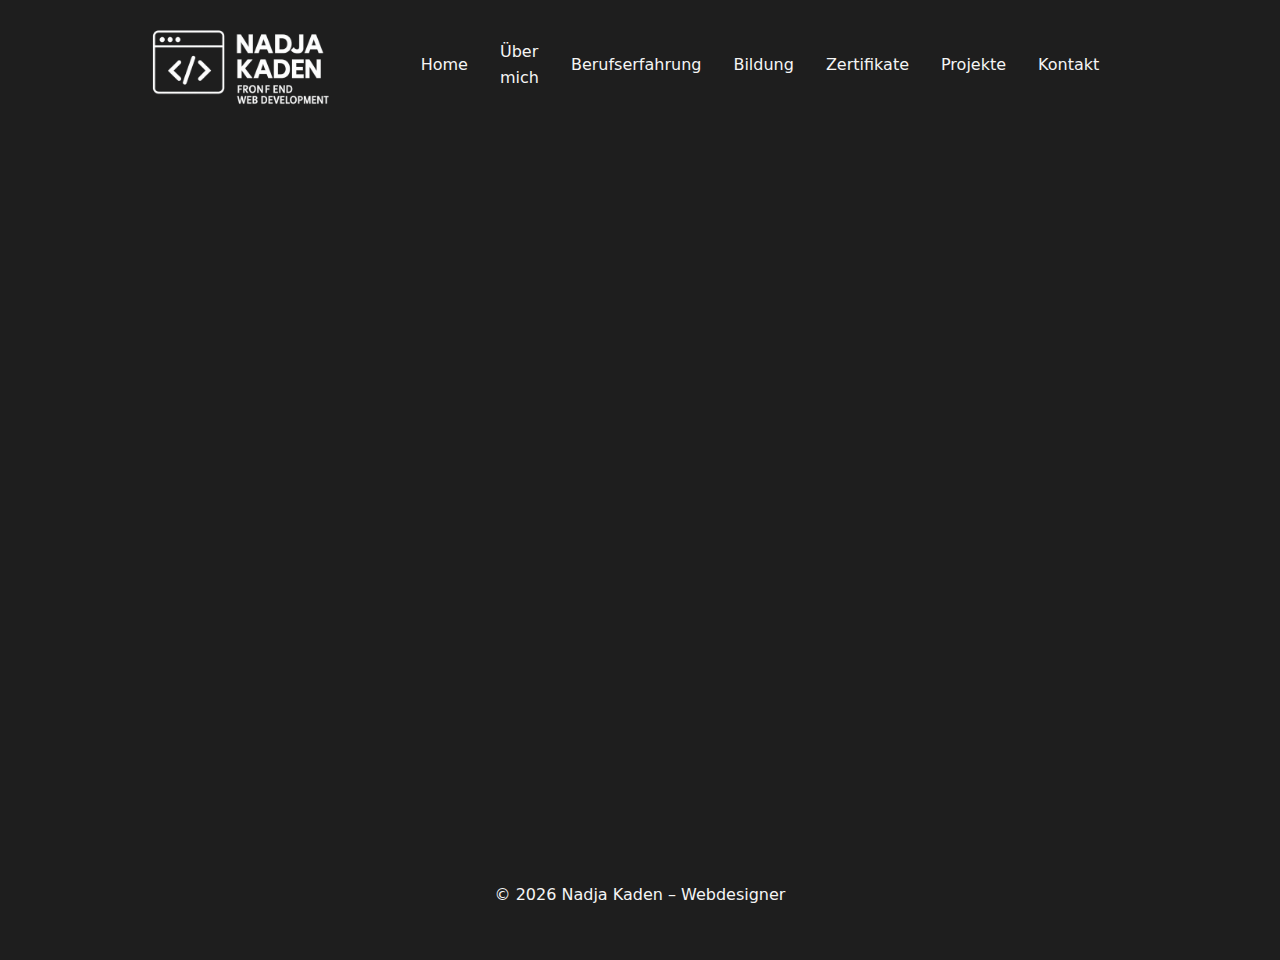
<file: index.html>
<!DOCTYPE html>
<html lang="de">
<head>
    <meta charset="UTF-8" />
    <meta name="viewport" content="width=device-width, initial-scale=1.0" />
    <title>Nadja Kaden– Frontend Portfolio</title>

    <!-- Fonts & Basic Styles -->
    <link rel="stylesheet" href="css/style.css" />

</head>

<body>

    <header class="header" id="home">
        
        <!-- Navigation -->
        <nav class="navbar">
            <div class="nav-container">
                <div class="nav-logo">
                    <img src="img/logo-nadja-bg.png" alt="Logo Nadja Kaden" class="logo">
                </div>

                <ul class="nav-links">
                    <li><a href="#home">Home</a></li>
                    <li><a href="#about">Über mich</a></li>
                    <li><a href="#experience">Berufserfahrung</a></li>
                    <li><a href="#education">Bildung</a></li>
                    <li><a href="#certs">Zertifikate</a></li>
                    <li><a href="#projects">Projekte</a></li>
                    <li><a href="#contact">Kontakt</a></li>
                </ul>
            </div>
        </nav>

    </header>

    <main>
               
    </main>

    <footer class="footer">
        <div class="container">
            <p>© 2026 Nadja Kaden – Webdesigner</p>
        </div>
    </footer>

    
</body>
</html>
</file>
<file: css/style.css>
:root {
    --bg: #1E1E1E;          /* Haupt-Background: Anthrazit */
    --text: #F5F5F5;        /* Helles, warmes Weiß für gute Lesbarkeit */

    /* --accent: #FF6F61;      /* Koralle */
    /* --accent-blue: #4C6EF5; Staubiges Blau */
    /* --accent-green: #7BAE7F;Salbeigrün */ 

    --header-footer: var(--bg); /* Etwas helleres Anthrazit */

    --light-gray: #EDEDED;
    --dark-gray: #555555;

    --max-width: 900px;
    --radius: 8px;
    --shadow: 0 4px 12px rgba(0,0,0,0.25);
    --transition: 0.25s ease;
}
.header {
    background: var(--bg);
    color: var(--text);
    height: 130px;
    display: flex;            /* WICHTIG! sonst wirken align/justify nicht */
    align-items: center;
    justify-content: center;
    width: 100%;
}

.footer {
    background: var(--bg);
    color: var(--text);
    height: 130px;            /* gleiche Höhe wie Header */
    display: flex;            /* für perfekte Zentrierung */
    align-items: center;
    justify-content: center;
    margin: 0;
    width: 100%;
} 

.footer .container {
    padding: 2;
    margin: 0;
}

body {
    margin: 0;
    padding: 0;
    background: var(--bg);
    color: var(--text);
    font-family: system-ui, sans-serif;
    line-height: 1.6;
    height: 100%;
}

/* ------------------------------
   Navigation
------------------------------ */
.navbar {
    background: var(--header-footer);
    width: 100%;
}

.nav-container {
    max-width: var(--max-width);
    margin: 0 auto;
    padding: 2rem 0;
    display: flex;
    justify-content: center;   /* Alles in der Mitte */
    align-items: center;       /* Vertikal zentriert */
    gap: 0rem;                 /* Abstand zwischen Logo und Links */
}

.nav-logo {
    font-size: 2.0rem;
    font-weight: bold;
    color: var(--text); /* warmweiß */
    
}
.nav-logo img {
    height: 200px; /* Basisgröße */
    width: auto;
    transform-origin: center;
    display: block;
    transform: translate(-35px, 5px)
    
}

.nav-links {
    list-style: none;
    display: flex;
    gap: 2rem;                 /* Abstand zwischen den Links */
    align-items: center;
    justify-content: center;   /* Links zentrieren */
}


.nav-links a {
    text-decoration: none;
    color: var(--text); /* warmweiß */
    font-weight: 500;
    padding:0,5rem 0;
    transition: var(--transition);
    position: relative;
}

/* Hover */
.nav-links a:hover {
    color: var(--accent); /* Koralle */
}

/* Active Link (Scroll-Spy) */
.nav-links a.active {
    color: var(--accent); /* Koralle */
    font-weight: 600;
}

.nav-links a.active::after {
    content: "";
    position: absolute;
    left: 0;
    bottom: -4px;
    width: 100%;
    height: 3px;
    background: var(--accent);
    border-radius: 2px;
}
html {
    scroll-behavior: smooth;
}
main {
    min-height: calc(100vh - 80px - 120px);
}
</file>
